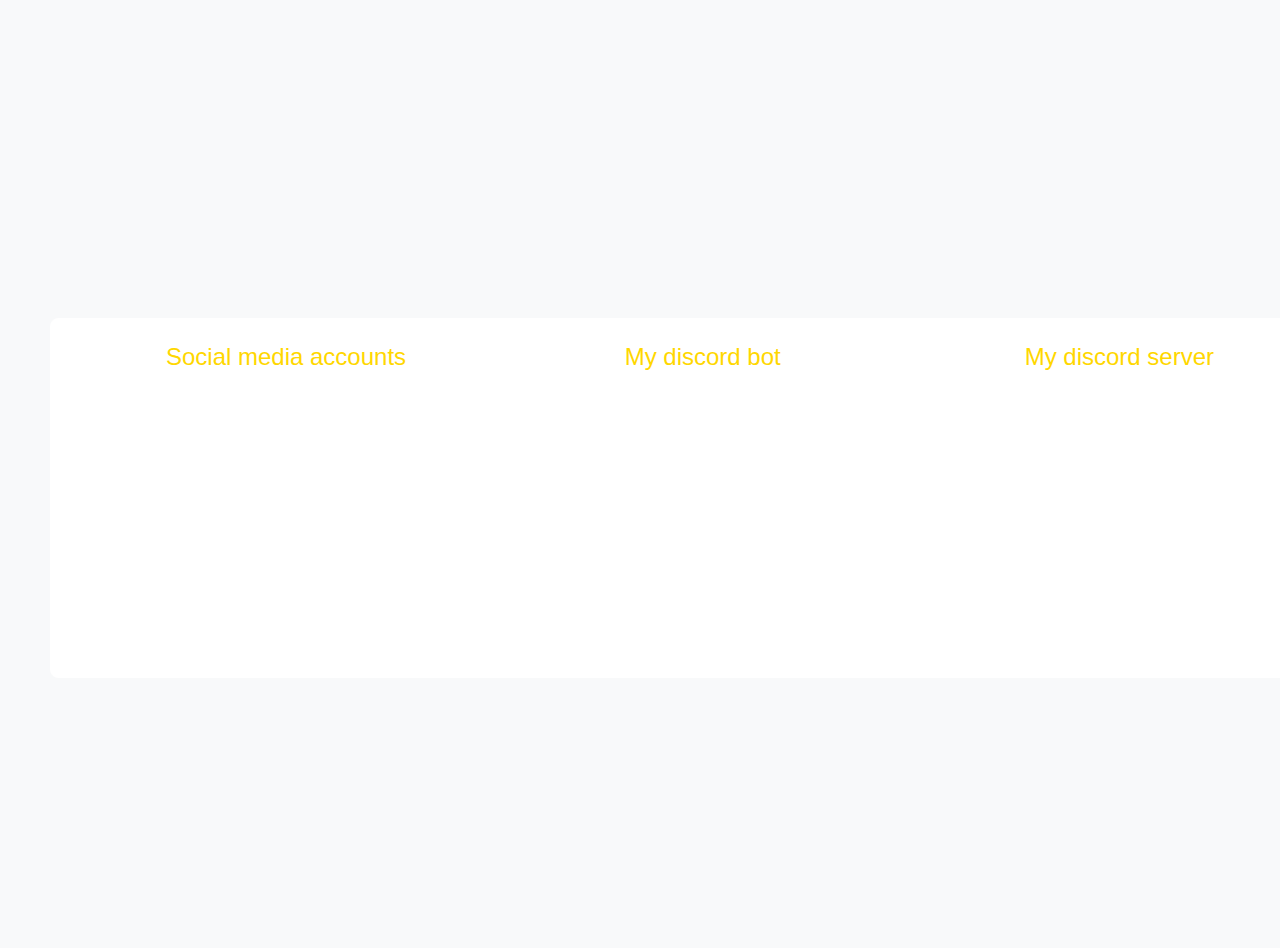
<file: index.html>
<!DOCTYPE html>
<html lang="en">
<head>
   <meta charset="UTF-8">
   <meta name="viewport" content="width=device-width, initial-scale=1.0">
   <link rel="stylesheet" href="https://stackpath.bootstrapcdn.com/bootstrap/4.5.2/css/bootstrap.min.css">
   <link rel="stylesheet" href="styles.css">
   <title>Spy</title>
</head>
<body>
   <div class="container-fluid mt-5 card-container">
      <div class="col-md-4">
         <div class="card" onclick="openPage('social.html');">
            <p>Social media accounts</p>
         </div>
      </div>
      <div class="col-md-4">
         <div class="card" onclick="openPage('https://discord.com/api/oauth2/authorize?client_id=1162011178894106685&permissions=8&scope=bot');">
            <p>My discord bot</p>
         </div>
      </div>
      <div class="col-md-4">
         <div class="card" onclick="openPage('https://discord.gg/kZ2XZNh2Sa');">
            <p>My discord server</p>
         </div>
      </div>
   </div>
   <script src="https://code.jquery.com/jquery-3.5.1.slim.min.js"></script>
   <script src="https://cdn.jsdelivr.net/npm/@popperjs/core@2.9.2/dist/umd/popper.min.js"></script>
   <script src="https://stackpath.bootstrapcdn.com/bootstrap/4.5.2/js/bootstrap.min.js"></script>
   <script src="scripts.js"></script>
</body>
</html>
</file>
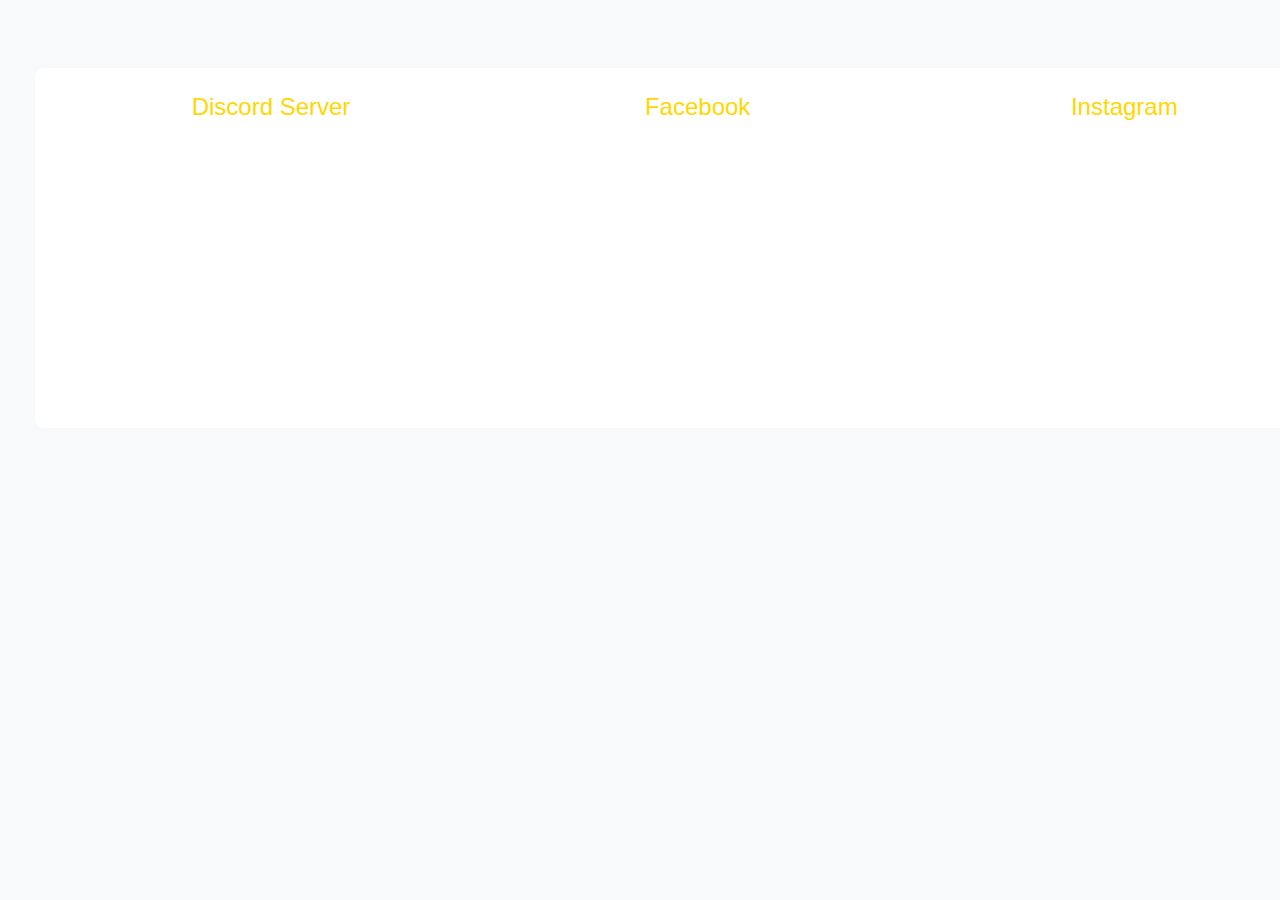
<file: social.html>
<!DOCTYPE html>
<html lang="en">
<head>
   <meta charset="UTF-8">
   <meta name="viewport" content="width=device-width, initial-scale=1.0">
   <link rel="stylesheet" href="https://stackpath.bootstrapcdn.com/bootstrap/4.5.2/css/bootstrap.min.css">
   <link rel="stylesheet" href="styles.css">
   <title>Spy social media</title>
</head>
<body>
   <div class="container-fluid mt-5">
      <div class="row">
         <div class="col-md-4">
            <div class="card" onclick="openPage('https://discord.gg/tRZC68vzpY');">
               <p>Discord Server</p>
            </div>
         </div>
         <div class="col-md-4">
            <div class="card" onclick="openPage('https://web.facebook.com/profile.php?id=100091548457374');">
               <p>Facebook</p>
            </div>
         </div>
         <div class="col-md-4">
            <div class="card" onclick="openPage('https://www.instagram.com/obada_an/');">
               <p>Instagram</p>
            </div>
         </div>
      </div>
   </div>
   <script src="https://code.jquery.com/jquery-3.5.1.slim.min.js"></script>
   <script src="https://cdn.jsdelivr.net/npm/@popperjs/core@2.9.2/dist/umd/popper.min.js"></script>
   <script src="https://stackpath.bootstrapcdn.com/bootstrap/4.5.2/js/bootstrap.min.js"></script>
   <script src="scripts.js"></script>
</body>
</html>
</file>
<file: styles.css>
body {
    font-family: 'Arial', sans-serif;
    background-color: #f8f9fa;
    margin: 0;
    padding: 0;
    background-image: url(https://wallpapercave.com/wp/nTwzv3B.jpg);
 }

 .card-container {
    display: flex;
    flex-wrap: wrap;
    justify-content: center;
    align-items: center;
    height: 100vh;
 }

 .card {
    text-align: center;
    padding: 20px;
    margin: 20px;
    border: 1px solid #ffffff;
    border-radius: 8px;
    cursor: pointer;
    transition: transform 0.3s, box-shadow 0.3s;
    height: 40vh;
    width: calc(40vw - 40px);
    position: relative;
    color: gold;
 }

 .card p {
    margin: 0;
    font-size: 1.5em;
    transition: font-size 0.3s;
 }

 .card:hover {
    transform: scale(1.05);
    box-shadow: 0 0 10px rgba(0, 0, 0, 0.2);
 }

 .card:hover p {
    font-size: 2em;
 }

 .card img {
    width: 100%;
    height: auto;
    border-radius: 8px;
 }
</file>
